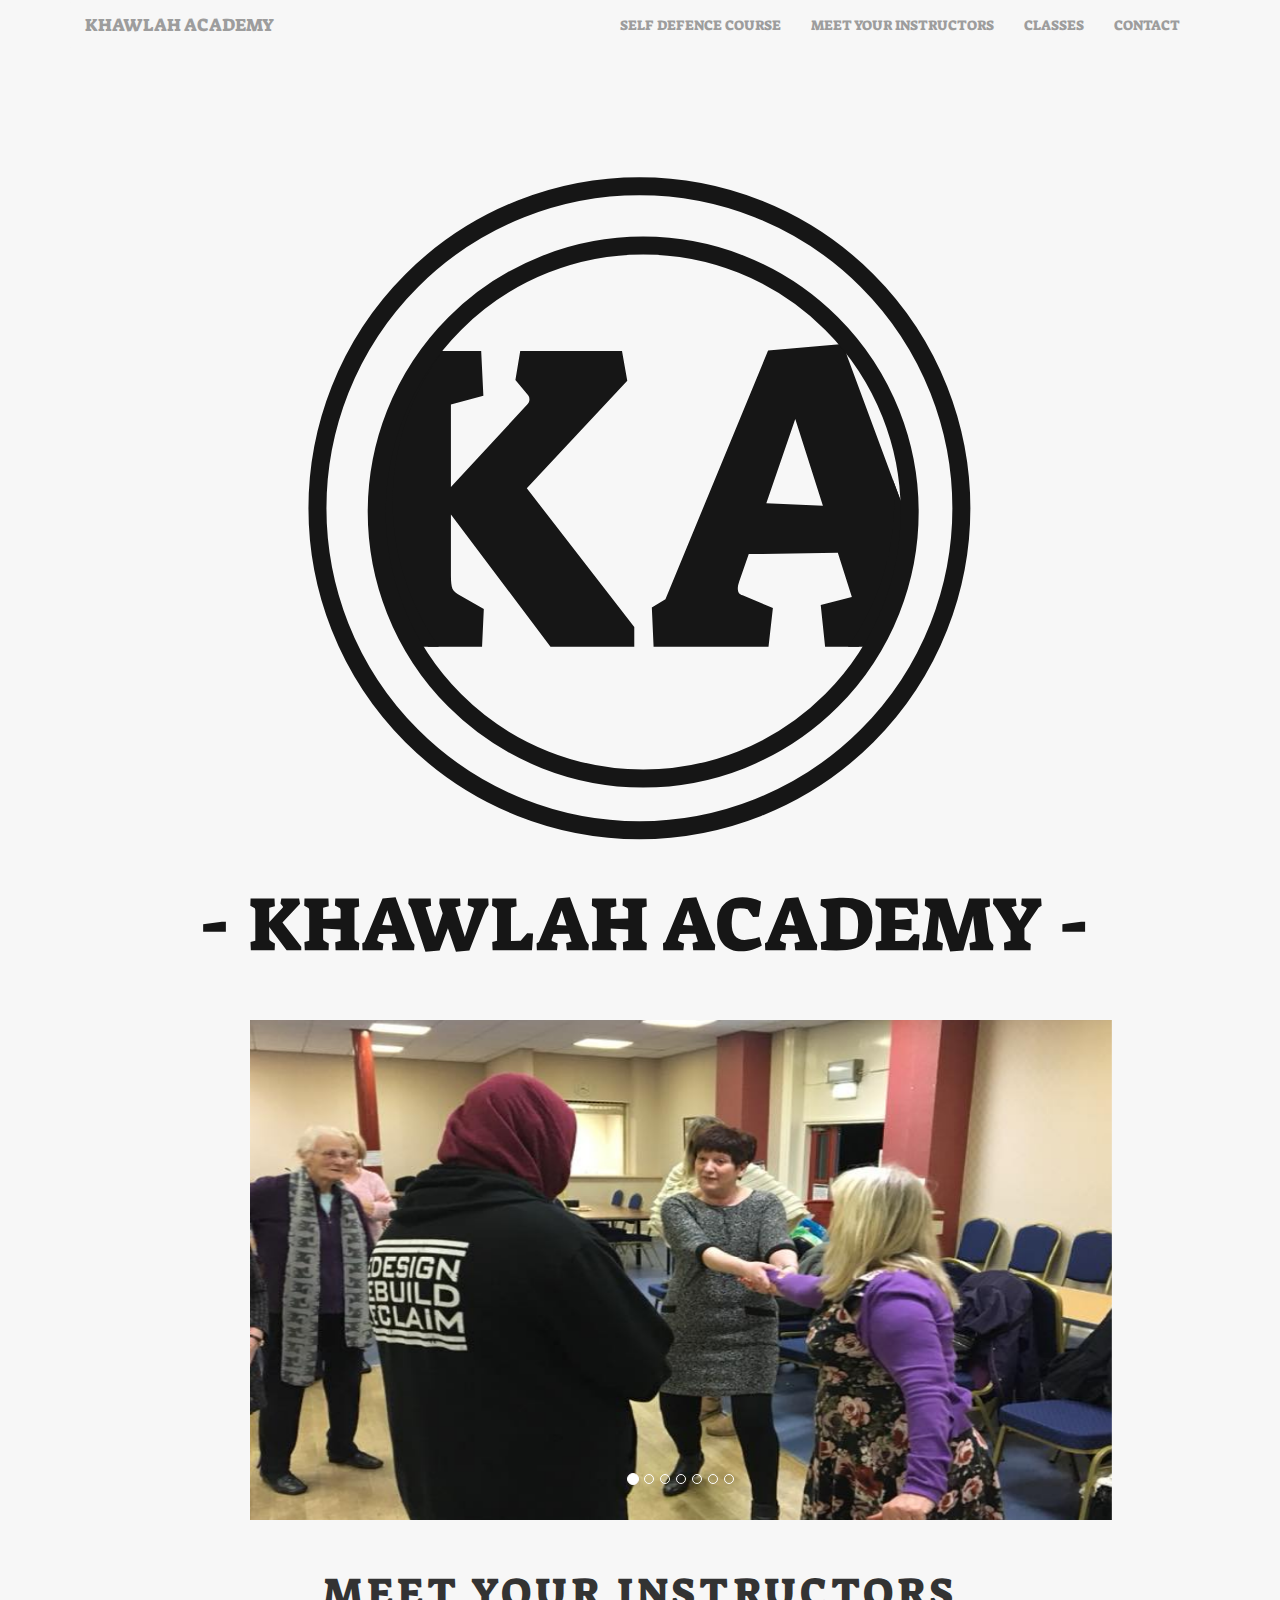
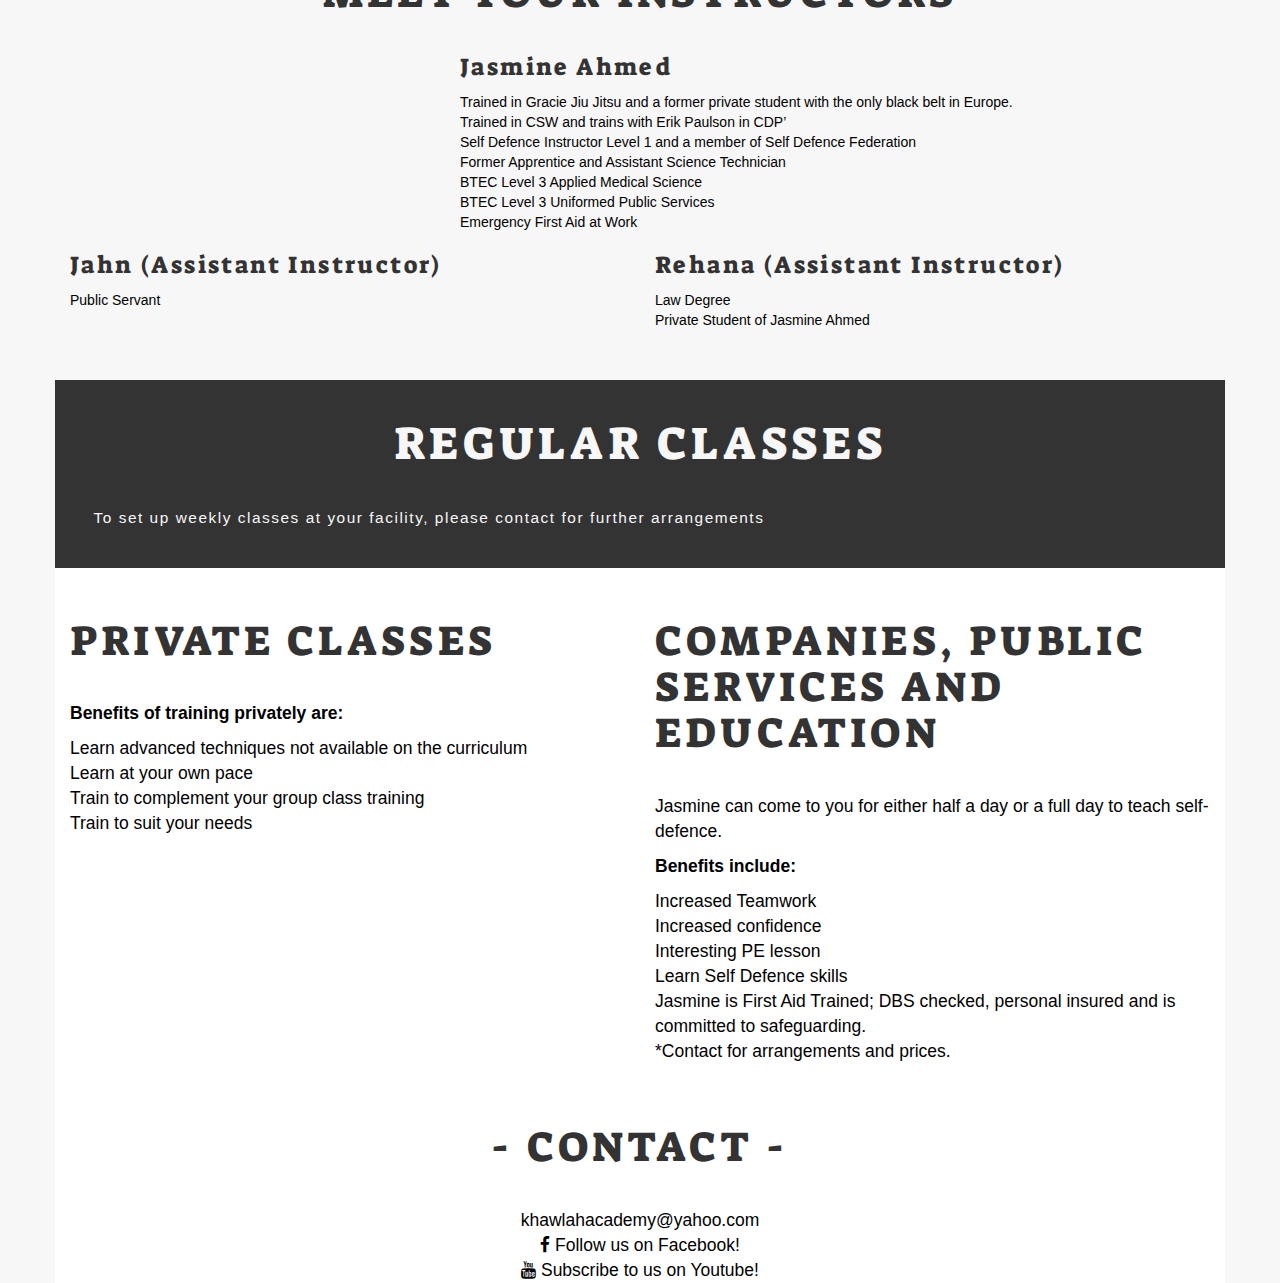
<file: index.html>
<head>
    <meta charset="utf-8">
    <meta http-equiv="X-UA-Compatible" content="IE=edge">
    <meta name="author" content="Simon Garrick & Umair Ali">
    <meta name="viewport"
          content="width=device-width, initial-scale=1, maximum-scale=1, minimum-scale=1, user-scalable=no, minimal-ui">
    <title>Khawlah Academy</title>
    <link rel="stylesheet" href="https://maxcdn.bootstrapcdn.com/bootstrap/3.3.7/css/bootstrap.min.css">
    <!-- jQuery library -->
    <script src="https://ajax.googleapis.com/ajax/libs/jquery/3.1.1/jquery.min.js"></script>
    <!-- Latest compiled JavaScript -->
    <script src="https://maxcdn.bootstrapcdn.com/bootstrap/3.3.7/js/bootstrap.min.js"></script>
    <link href="https://fonts.googleapis.com/css?family=Suez+One" rel="stylesheet">
    <link rel="stylesheet" href="https://cdnjs.cloudflare.com/ajax/libs/font-awesome/4.7.0/css/font-awesome.min.css">
    <link rel="stylesheet" type="text/css" href="assets/css/style.css"/>
</head>
<body>
<div class="container">
    <nav class="navbar navbar-inverse">
        <div class="container-fluid" id="navfluid">
            <div class="navbar-header page-scroll">
                <button type="button" class="navbar-toggle" data-toggle="collapse" data-target="#navigationbar">
                    <span class="sr-only">Toggle navigation</span>
                    <span class="icon-bar"></span>
                    <span class="icon-bar"></span>
                    <span class="icon-bar"></span>
                </button>
                <a class="navbar-brand" href="#p1">KHAWLAH ACADEMY</a>
            </div>
            <div class="collapse navbar-collapse" id="navigationbar">
                <ul class="nav navbar-nav navbar-right">
                    <li><a class="page-scroll" href="courses.html">SELF DEFENCE COURSE</a></li>
                    <li><a class="page-scroll" href="#p3">MEET YOUR INSTRUCTORS</a></li>
                    <li><a class="page-scroll" href="#p4">CLASSES</a></li>
                    <li><a class="page-scroll" href="#p7">CONTACT</a></li>
                </ul>
            </div>
        </div>
    </nav>
</div>
<div class="container no_padding">
    <!--NAVIGATION -->
    <!-- END NAVIGATION -->

    <div class="main-content">
        <!-- PAGE ONE -->
        <div id="p1">
            <div class="row">
                <div class="svg-container">
                    <object type="image/svg+xml" data="assets/img/large-logo.svg" width="100%" height="100%"
                            class="svg-content">
                    </object>
                </div>
            </div>
            <div class="row">
                <div class="row">
                    <div id="carousel-example-generic" class="carousel slide  col-md-offset-2" data-ride="carousel">
                        <ol class="carousel-indicators">
                            <li data-target="#carousel-example-generic" data-slide-to="0" class="active"></li>
                            <li data-target="#carousel-example-generic" data-slide-to="1"></li>
                            <li data-target="#carousel-example-generic" data-slide-to="2"></li>
                            <li data-target="#carousel-example-generic" data-slide-to="3"></li>
                            <li data-target="#carousel-example-generic" data-slide-to="4"></li>
                            <li data-target="#carousel-example-generic" data-slide-to="5"></li>
                            <li data-target="#carousel-example-generic" data-slide-to="6"></li>


                        </ol>

                        <div class="carousel-inner" role="listbox">
                            <div class="item active">
                                <img class="carousel" src="assets/img/carousel_one.PNG" alt="">
                            </div>
                            <div class="item">
                                <img class="carousel" src="assets/img/carousel_two.PNG" alt="">
                            </div>

                            <div class="item">
                                <img class="carousel" src="assets/img/carousel_three.jpg" alt="">
                            </div>
                            <div class="item">
                                <img class="carousel" src="assets/img/carousel_four.PNG" alt="">
                            </div>
                            <div class="item">
                                <img class="" src="assets/img/Instructor_Jasmine.jpg" alt="">
                            </div>
                            <div class="item">
                                <img class="" src="assets/img/Instructor_Jahn.jpg" alt="">
                            </div>
                            <div class="item">
                                <img class="" src="assets/img/Instructor_Rehana.jpg" alt="">
                            </div>
                        </div>
                    </div>
                </div>
            </div>
        </div>
        <!-- END PAGE ONE -->


        <!-- PAGE THREE -->
        <div id="p3">
            <div class="row p3-content">
                <div class="row">
                    <h2 class="p3-title">Meet Your Instructors</h2>
                    <div class="col-xs-12 col-md-12 col-md-offset-4">
                        <h3>Jasmine Ahmed</h3>
                        <ul>
                            <li>Trained in Gracie Jiu Jitsu and a former private student with the only black belt in
                                Europe.
                            </li>
                            <li>Trained in CSW and trains with Erik Paulson in CDP’</li>
                            <li>Self Defence Instructor Level 1 and a member of Self Defence Federation</li>
                            <li>Former Apprentice and Assistant Science Technician</li>
                            <li>BTEC Level 3 Applied Medical Science</li>
                            <li>BTEC Level 3 Uniformed Public Services</li>
                            <li>Emergency First Aid at Work</li>
                        </ul>
                    </div>
                </div>
                    <br>
                    <div class="row">
                        <div class="col-xs-12 col-md-6">
                            <h3>Jahn (Assistant Instructor)</h3>
                            <ul>
                                <li>Public Servant</li>
                            </ul>
                        </div>
                        <div class="col-xs-12 col-md-6">
                            <h3>Rehana (Assistant Instructor)</h3>
                            <ul>
                                <li>Law Degree</li>
                                <li>Private Student of Jasmine Ahmed</li>
                            </ul>
                        </div>
                    </div>
                </div>
            </div>
        </div>
        <div id="p4">
            <div class="row p4-sec-row">
                <div class="col-md-12 p4-cards">
                    <h3 class="p4-title">Regular Classes</h3>
                    <ul class="no-point">
                        <li class="resp-center-list"><span class="larger-head-list">To set up weekly classes at your facility, please contact for further arrangements</span>
                        </li>
                    </ul>
                </div>
            </div>
        </div>
        <!-- END PAGE FOUR -->
        <div id="p5">
            <div class="row">
                <div class="col-md-6">
                    <h3 class="p5-title">Private classes</h3>
                    <p class="p5-text"><span class="bold">Benefits of training privately are:</span></p>
                    <ul class="p5-text no-point">
                        <li class="resp-center-list">Learn advanced techniques not available on the curriculum</li>
                        <li class="resp-center-list">Learn at your own pace</li>
                        <li class="resp-center-list">Train to complement your group class training</li>
                        <li class="resp-center-list">Train to suit your needs</li>
                    </ul>
                </div>
                <div class="col-md-6">
                    <h3 class="p5-title">Companies, Public Services and Education</h3>
                    <p class="p5-text">Jasmine can come to you for either half a day or a full day to teach
                        self-defence.</p>
                    <p class="p5-text"><span class="bold">Benefits include:</span></p>
                    <ul class="p5-text no-point">
                        <li class="resp-center-list">Increased Teamwork</li>
                        <li class="resp-center-list">Increased confidence</li>
                        <li class="resp-center-list">Interesting PE lesson</li>
                        <li class="resp-center-list">Learn Self Defence skills</li>
                    </ul>
                    <p class="p5-text">
                        Jasmine is First Aid Trained; DBS checked, personal insured and is committed to
                        safeguarding.<br>
                        *Contact for arrangements and prices.
                    </p>
                </div>
            </div>
        </div>
        <!-- END PAGE FIVE -->
        <div id="p7">
            <div class="row">
                <h3 class="p7-title"> - Contact - </h3>
                <div class="col-xs-12 col-md-12">
                    <ul class="no-point p7-text">
                        <li><a href="mailto:khawlahacademy@yahoo.com">khawlahacademy@yahoo.com</a></li>
                        <li>
                            <a href="https://www.facebook.com/KhawlahAcademy/">
                                <i class="fa fa-facebook"></i> Follow us on Facebook!
                            </a>
                        </li>
                        <li>
                            <a href="https://www.youtube.com/channel/UCdxvCaPFTHZ3XjAt8dDxZ_A">
                                <i class="fa fa-youtube"></i> Subscribe to us on Youtube!</span>
                            </a>
                        </li>
                    </ul>
                </div>
            </div>
        </div>
    </div>
</div>
</body>
</file>
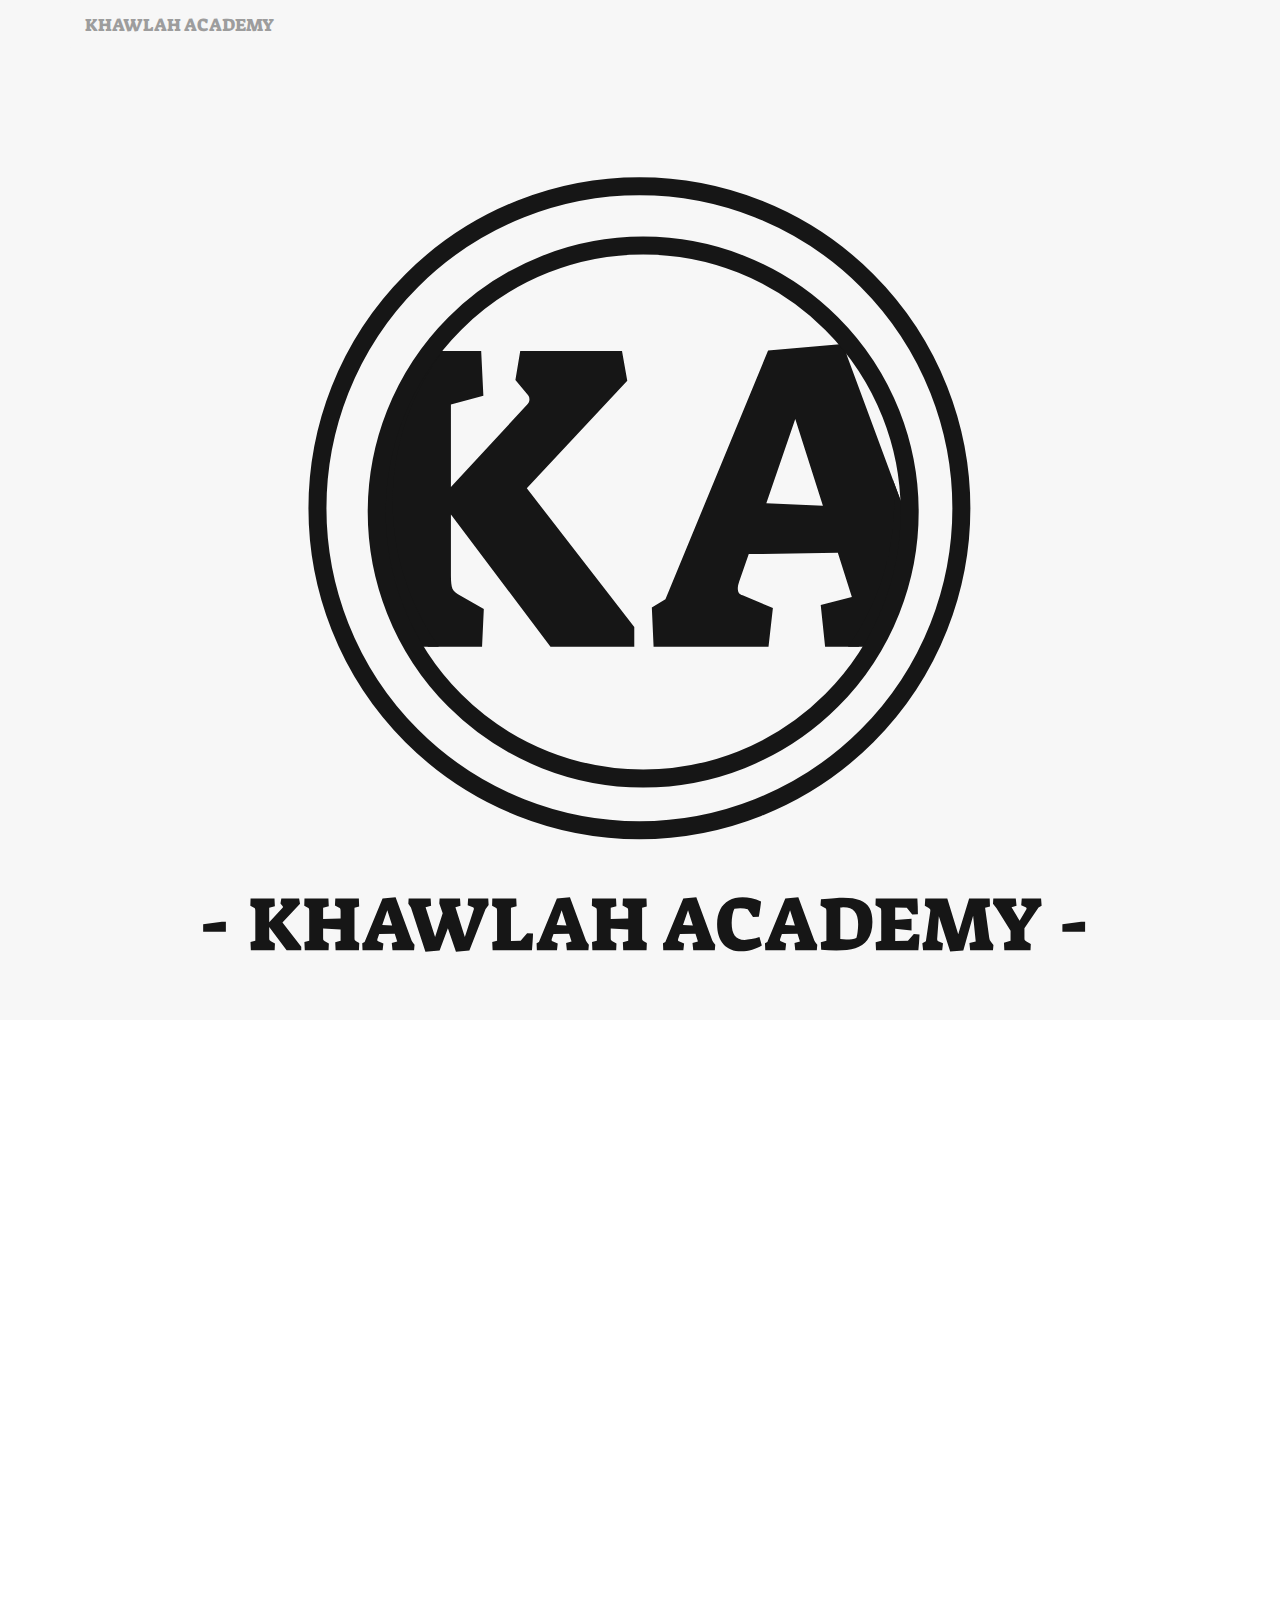
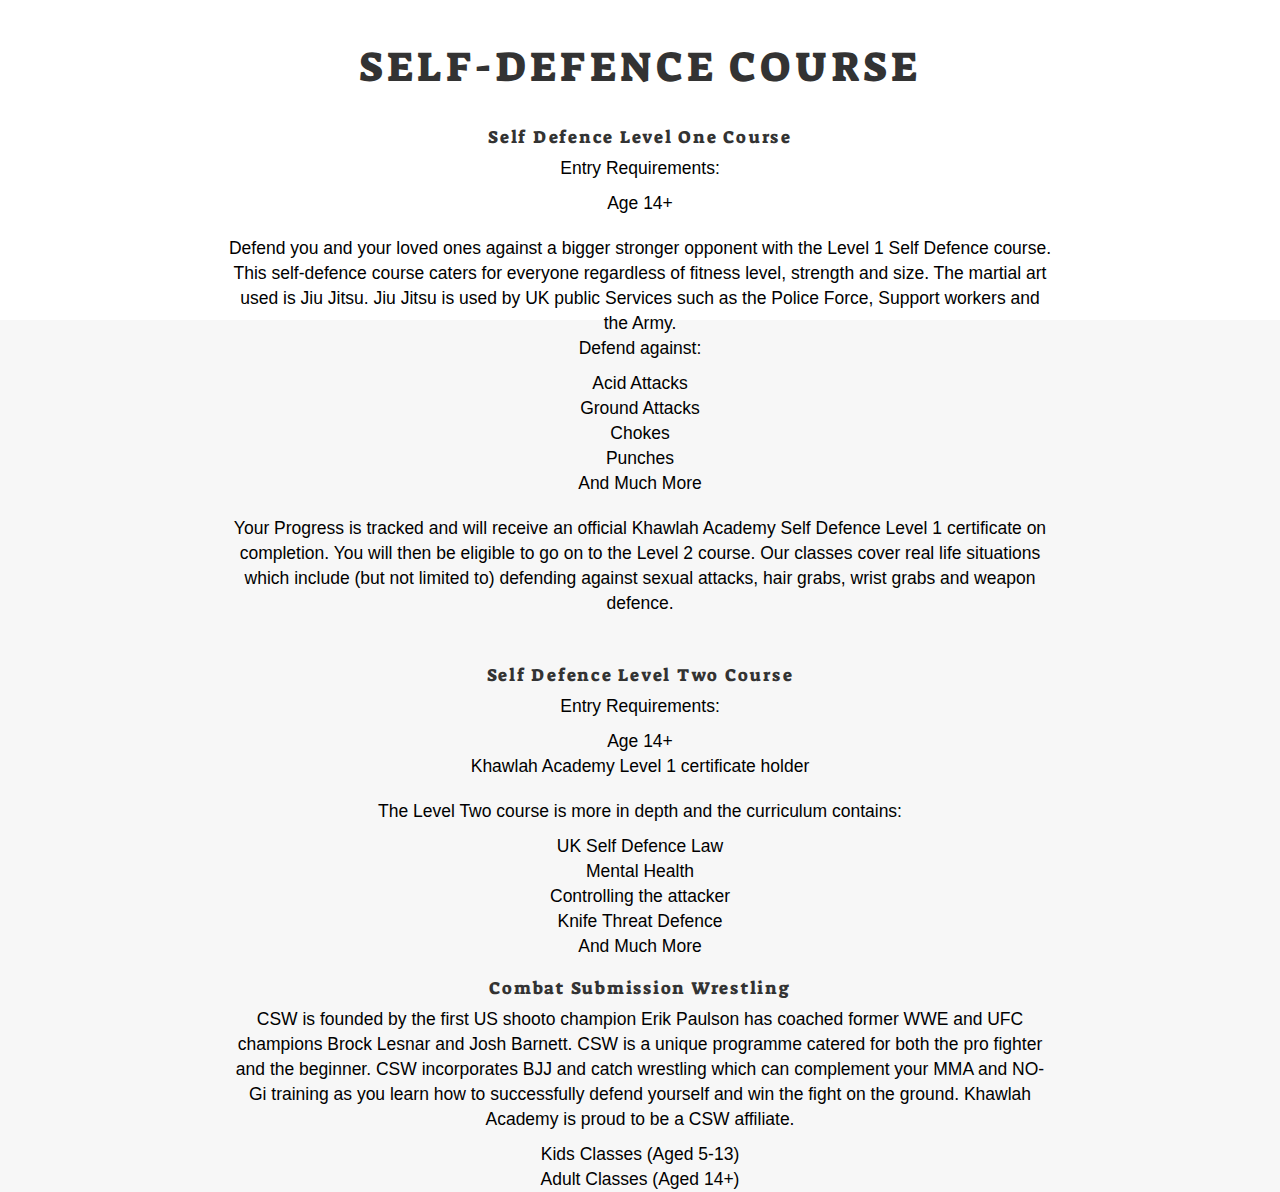
<file: courses.html>
<head>
    <meta charset="utf-8">
    <meta http-equiv="X-UA-Compatible" content="IE=edge">
    <meta name="author" content="Simon Garrick & Umair Ali">
    <meta name="viewport"
          content="width=device-width, initial-scale=1, maximum-scale=1, minimum-scale=1, user-scalable=no, minimal-ui">
    <title>Khawlah Academy | Courses</title>
    <link rel="stylesheet" href="https://maxcdn.bootstrapcdn.com/bootstrap/3.3.7/css/bootstrap.min.css">
    <!-- jQuery library -->
    <script src="https://ajax.googleapis.com/ajax/libs/jquery/3.1.1/jquery.min.js"></script>
    <!-- Latest compiled JavaScript -->
    <script src="https://maxcdn.bootstrapcdn.com/bootstrap/3.3.7/js/bootstrap.min.js"></script>
    <link href="https://fonts.googleapis.com/css?family=Suez+One" rel="stylesheet">
    <link rel="stylesheet" type="text/css" href="assets/css/style.css"/>
</head>
<body>
<div class="container">
    <nav class="navbar navbar-inverse">
        <div class="container-fluid" id="navfluid">
            <div class="navbar-header page-scroll">
                <button type="button" class="navbar-toggle" data-toggle="collapse" data-target="#navigationbar">
                    <span class="sr-only">Toggle navigation</span>
                    <span class="icon-bar"></span>
                    <span class="icon-bar"></span>
                    <span class="icon-bar"></span>
                </button>
                <a class="navbar-brand" href="index.html">KHAWLAH ACADEMY</a>
            </div>
        </div>
    </nav>
</div>
<div id="p1">
    <div class="row">
        <div class="svg-container">
            <object type="image/svg+xml" data="assets/img/large-logo.svg" width="100%" height="100%"
                    class="svg-content">
            </object>
        </div>
    </div>
</div>
<div id="p2">
    <div class="row p2-content">
        <div class="page-header-box">
            <h2 class="p2-title"> Self-Defence Course</h2>
            <div class="col-xs-12 col-md-8 col-md-offset-2">
                <h3 class="defence-txt">Self Defence Level One Course</h3>
                <p class="defence-txt">Entry Requirements:</p>
                <ul class="defence-txt">
                    <li>
                        Age 14+
                    </li>
                </ul>

                <br>
                <p class="defence-txt">Defend you and your loved ones against a bigger stronger opponent with the Level
                    1 Self
                    Defence course. This self-defence course caters for everyone regardless of fitness level,
                    strength and size. The martial art used is Jiu Jitsu.
                    Jiu Jitsu is used by UK public Services such as the Police Force, Support workers and the Army.<br>Defend
                    against:<br></p>
                <ul class="defence-txt">
                    <li>Acid Attacks</li>
                    <li>Ground Attacks</li>
                    <li>Chokes</li>
                    <li>Punches</li>
                    <li>And Much More</li>
                </ul>
                <br>
                <p class="defence-txt"> Your Progress is tracked and will receive an official Khawlah Academy Self
                    Defence
                    Level 1 certificate on completion.
                    You will then be eligible to go on to the Level 2 course.
                    Our classes cover real life situations which include (but not limited to) defending against sexual
                    attacks, hair grabs, wrist grabs and weapon defence.</p>


                <br><br>
                <h3 class="defence-txt">Self Defence Level Two Course</h3>
                <p class="defence-txt">Entry Requirements:</p>
                <ul class="defence-txt">
                    <li>
                        Age 14+
                    </li>
                    <li>Khawlah Academy Level 1 certificate holder</li>
                </ul>

                <br>
                <p class="defence-txt">The Level Two course is more in depth and the curriculum contains: <br></p>
                <ul class="defence-txt">
                    <li>UK Self Defence Law</li>
                    <li>Mental Health</li>
                    <li>Controlling the attacker</li>
                    <li>Knife Threat Defence</li>
                    <li>And Much More</li>
                </ul>

                <br>
                <h3 class="defence-txt">Combat Submission Wrestling</h3>
                <p class="defence-txt">CSW is founded by the first US shooto champion Erik Paulson has coached former WWE and
                    UFC
                    champions Brock Lesnar and Josh Barnett. CSW is a unique programme catered for both the
                    pro fighter and the beginner.
                    CSW incorporates BJJ and catch wrestling which can complement your MMA and NO-Gi
                    training as you learn how to successfully defend yourself and win the fight on the ground.
                    Khawlah Academy is proud to be a CSW affiliate.</p>
                <ul class="defence-txt">
                    <li>
                        Kids Classes (Aged 5-13)
                    </li>
                    <li>Adult Classes (Aged 14+)</li>
                </ul>
            </div>
        </div>
    </div>
</div>
</body>
</file>
<file: assets/css/style.css>
body
{
    background-color: #f7f7f7;
    color: #000;
    font-family: 'Open Sans', sans-serif;
}
nav
{
    font-family: 'Suez One', serif; !important
    border-radius: 0; !important
}
.navbar-toggle:hover
{
    background: #fff !important;;
}
.icon-bar
{
    background-color: #333 !important;
}

.navbar-inverse
{
    background: #f7f7f7;
    border: 0;
}

.navbar-inverse .navbar-toggle
{
    border: 0;
}
.navbar-inverse .navbar-nav>li>a
{
text-align: center;
}
.navbar-inverse .navbar-nav>li>a
{
text-align: center;
}
.navbar-nav>li>a:focus, .navbar-inverse .navbar-nav>li>a:hover
{
    color: #333 !important;
}
.no_padding
{
  padding:0;
}

.bold
{
  font-weight: bold;
}
a{
  color: inherit;
}

a:visited{
  text-decoration: none;
}

a:active{
  text-decoration: none;
}

a:focus{
  text-decoration: none;
  color: inherit;
}

a:hover{
  text-decoration: none;
  color: inherit;
}
ul
{
  list-style-type: none;
        list-style-position:inside;
        margin:0;
        padding:0;
}

.row
{
  margin: 0;
}

.text
{
    padding: 0.4em;
}
.title
{
    text-decoration: underline;
    text-align: center;
}
.image-center
{
    display: block;
  margin-left: auto;
  margin-right: auto;
}
#page_one, #page_two, #page_three, #page_four, #page_five, #page_six, #page_seven
{
    padding: 75px 0;
}

h1, h2, h3, h4, h5
{
  font-family: 'Suez One', serif;
  letter-spacing: .1em;
  margin: 0;
  margin-bottom: .5em;
  color: #333;
}

.carousel
{
    height: 500px !important;
    width: 862px !important;
}
.carousel-two
{
    height: 650px !important;
    width: 862px;
}

.page-logo
{
  width: 200px;
  margin-left: auto;
  margin-right: auto;
  display: block;
}

/*PAGE ONE*/

#p1
{
  padding: 50px 0 0;
}

svg text { 
    font-family: 'Suez One', serif;
    font-weight:bold; 
    font-style:normal; 
}

.p1-title
{
  font-size: 5em;
  position: absolute;
  left: 50%;
  transform: translate(-50%);
  bottom: 0;
}

.large-logo
{
  width:75%;
  margin-left:12.5%;
}


/*PAGE TWO CSS*/

#p2
{
  height: 100vh;
  padding: 50px 0 0;
  background: #fff;
}

.p2-content
{
  transform: translate(0, 50%)
}

.p2-title
{
  font-size: 3em;
  text-align: center;
  text-transform: uppercase;
  margin-bottom: 37.5px;
}

.page-header-box
{
  text-align: left;
}

.defence-txt
{
  font-size: 1.25em;
  text-align: center;
}

/*PAGE THREE CSS*/

#p3{
  padding: 50px 0 0;
}


.p3-text
{
    font-size: 1.25em;
}

.p3-title
{
  font-size: 3em;
  text-align: center;
  text-transform: uppercase;
  margin-bottom: 37.5px;
}

.prof-headings
{
  margin-left: .5em;
}

.instructor-prof-img{
  border-radius: 1em;
  border: solid #fff 5px;
    width: 250px;
    height: 250px;
}
/*PAGE 4 CSS*/
#p4
{
  padding: 50px 0 0;
}

.p4-title
{
  font-size: 3em;
  text-align: center;
  text-transform: uppercase;
  margin-bottom: 37.5px;
  color: #f7f7f7;
}

.p4-text
{
  font-size: 1.25em;
}


.p4-cards
{
  background: #333;
  color: #f7f7f7;
  padding: 2.5em;
  letter-spacing: .1em;
  font-size: 1.1em;
}

/*PAGE 5 CSS*/
#p5
{
  padding: 50px 0 0;
  background: #fff;
}

.p5-title
{
  font-size: 3em;
  text-transform: uppercase;
  margin-bottom: 37.5px;
}

.p5-text
{
    font-size: 1.25em;
}

/* contact CSS */
#page_eight
{
    width: 100%;
    float: left;
}

.pipe
{
    text-align: center;
    font-size: 3em;
    color: #000;
    opacity: .2;
}


#p6
{
  padding: 50px 0 0;
}

.p6-title
{
  font-size: 3em;
  text-transform: uppercase;
  margin-bottom: 37.5px;
  text-align: center;
}

.p6-text
{
  font-size: 1.25em;
  text-align: center;
  word-spacing: .1em;
  line-height: 1.5em;
  opacity: .9;
}

#p7
{
  padding: 50px 0 0;
  background: #fff;
}

.p7-title
{
  font-size: 3em;
  text-align: center;
  text-transform: uppercase;
  margin-bottom: 37.5px;
}

.p7-text
{
    font-size: 1.25em;
  text-align: center;
}


/*==========  Non-Mobile First Method  ==========*/

    /* Large Devices, Wide Screens */
    @media only screen and (max-width : 1200px) {

    }

    /* Medium Devices, Desktops */
    @media only screen and (max-width : 992px) {
      .p3-title{
          text-align: center;
        }

        .resp-center-list
        {
          text-align: center;
        }

        .p5-title{
          text-align: center;
          margin: .5em;
        }

        .p5-text{
          text-align: center;
        }

    }

    /* Small Devices, Tablets */
    @media only screen and (max-width : 768px) {
        .p2-content{
          transform: translate(0);
        }
    }

    /* Extra Small Devices, Phones */ 
    @media only screen and (max-width : 480px) {

    }

    /* Custom, iPhone Retina */ 
    @media only screen and (max-width : 320px) {

    }
</file>
